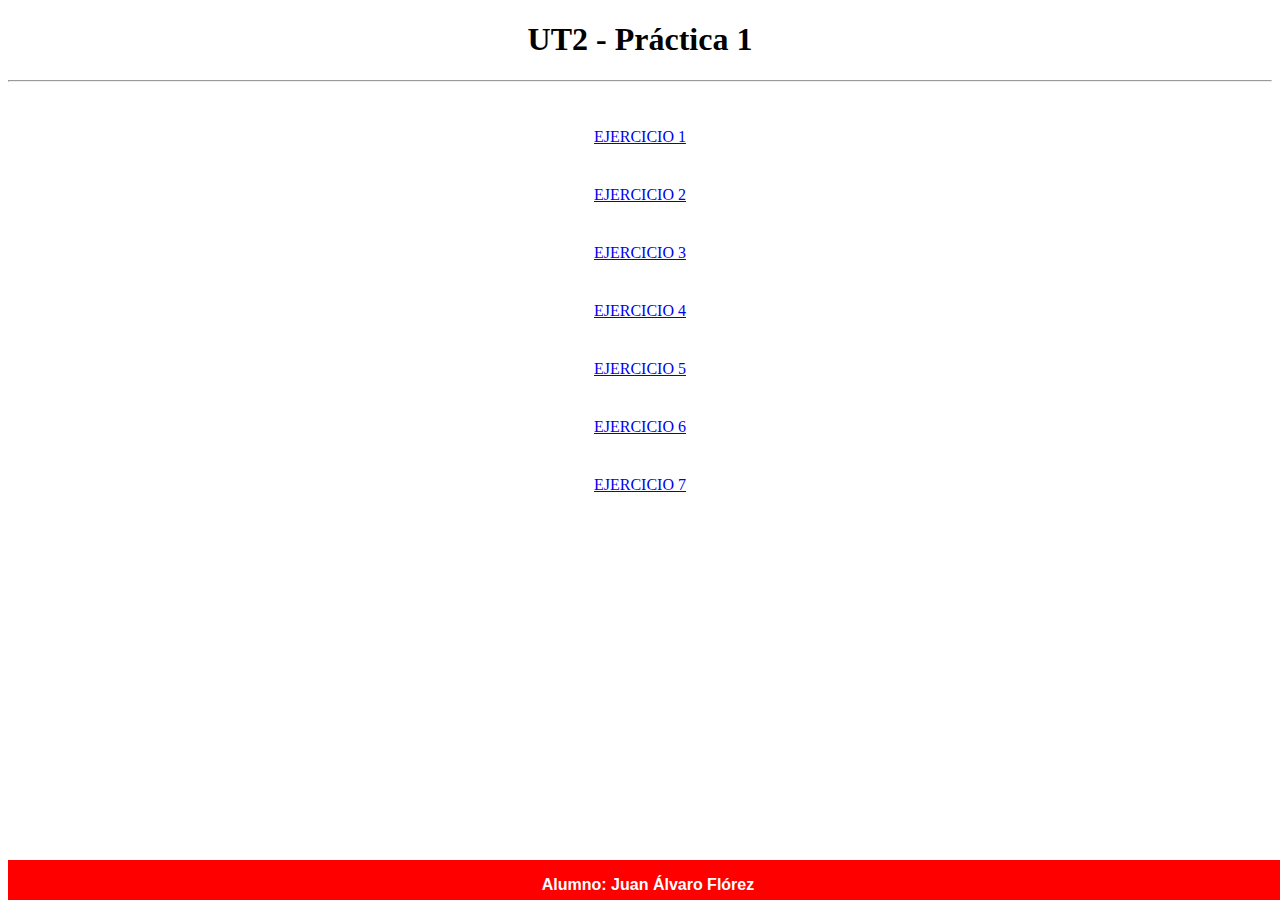
<file: index.html>
<!DOCTYPE html>
<html lang="es">
<head>
    <meta charset="UTF-8">
    <meta name="viewport" content="width=device-width, initial-scale=1.0">
    <link rel="stylesheet" href="css/index.css">
    <title>UT2 - Práctica 1</title>
</head>
<body>
    <h1>UT2 - Práctica 1</h1>
    <hr/><br/>

    <div><a href="ut2pr1ej1Preg-Resp.html">EJERCICIO 1</a></div>
    <div><a href="ut2pr1ej2Bordes.html">EJERCICIO 2</a></div>
    <div><a href="ut2pr1ej3.html">EJERCICIO 3</a></div>
    <div><a href="ut2pr1ej4lista.html">EJERCICIO 4</a></div>
    <div><a href="ut2pr1ej5Universal.html">EJERCICIO 5</a></div>
    <div><a href="ut2pr1ej6unidades.html">EJERCICIO 6</a></div>
    <div><a href="ut2pr1ej7.html">EJERCICIO 7</a></div>
</body>
<footer>
    <p>Alumno: Juan Álvaro Flórez</p>
</footer>
</html>
</file>
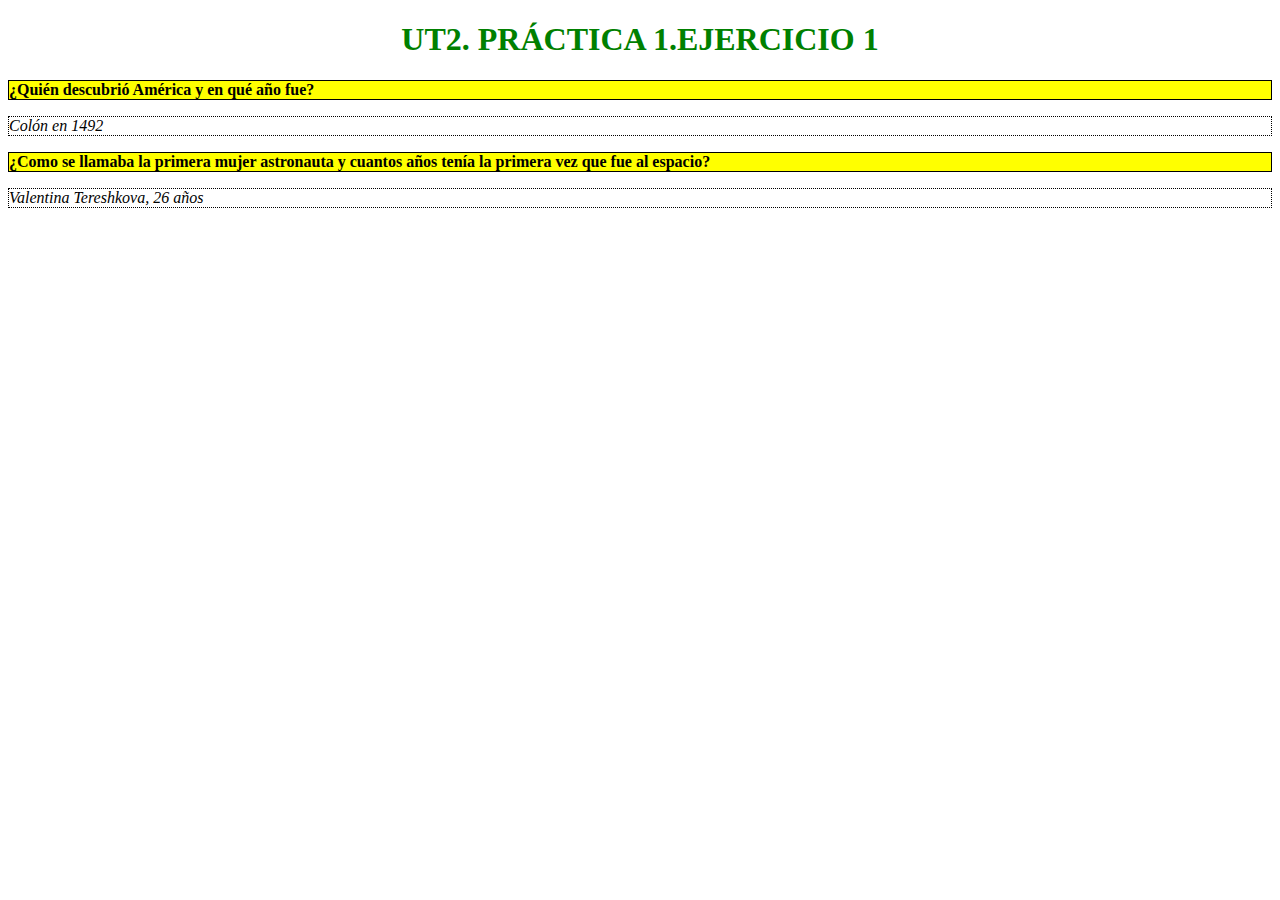
<file: ut2pr1ej1Preg-Resp.html>
<!DOCTYPE html>
<html>
<head>
  <title>ut2pr1Ej1-RepasoCSS</title>
  <link rel="stylesheet" href="css/ej1.css">
  <meta charset="UTF-8">
</head>
<body>
    <h1> UT2. PRÁCTICA 1.EJERCICIO 1</h1>
   <p class="pregunta">¿Quién descubrió América y en qué año fue?</p>
   <p class="respuesta">Colón en 1492</p>
   <p class="pregunta">¿Como se llamaba la primera mujer astronauta y cuantos años tenía la primera vez que fue al espacio?</p>
   <p class="respuesta">Valentina Tereshkova, 26 años </p>

</body>
</html>
</file>
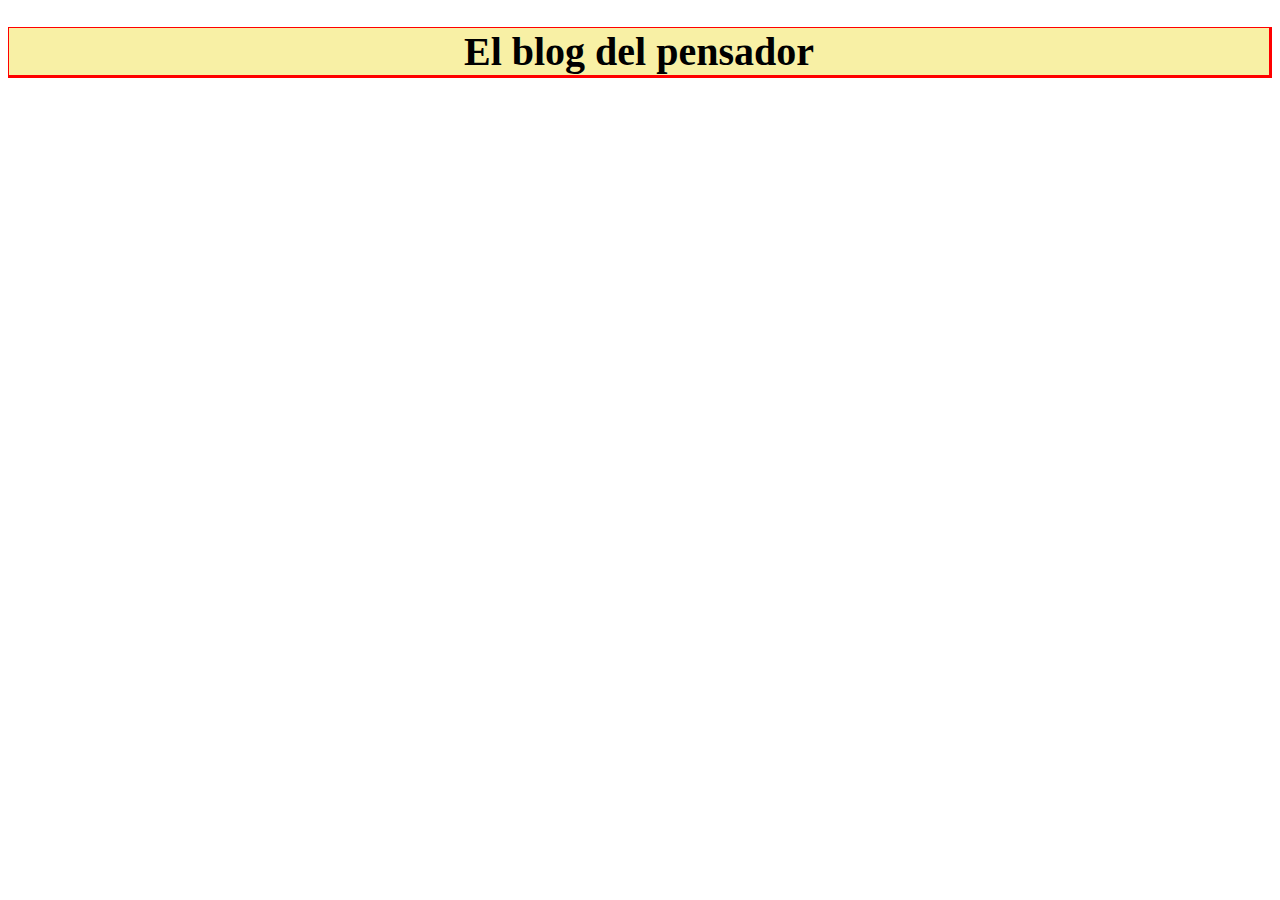
<file: ut2pr1ej2Bordes.html>
<!DOCTYPE html>
<html>
<head>
  <title>Problema</title>
  <meta charset="UTF-8">
  <link rel="stylesheet" href="css/ej2.css">
</head>
<body>
<h1 class="titulopagina">El blog del pensador</h1>
</body>
</html>
</file>
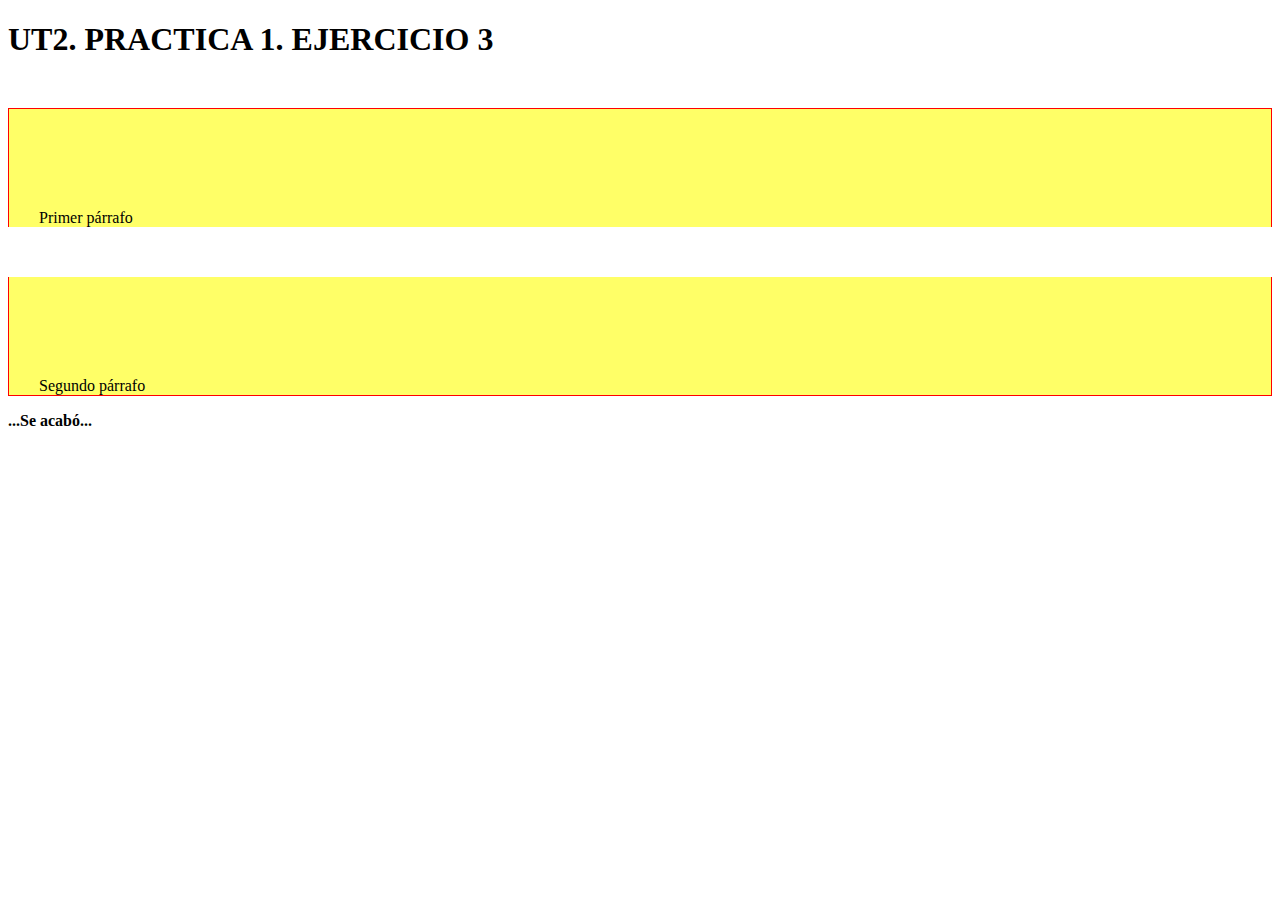
<file: ut2pr1ej3.html>
<!DOCTYPE html>
<html lang="es">
<head>
    <meta charset="UTF-8">
    <meta name="viewport" content="width=device-width, initial-scale=1.0">
    <link rel="stylesheet" href="css/ej3.css">
    <title>Problema</title>
</head>
<body>
    <h1>UT2. PRACTICA 1. EJERCICIO 3</h1>
    <p id="uno">Primer párrafo</p>
    <p id="dos">Segundo párrafo</p>
    <p id="tres">...Se acabó...</p>
</body>
</html>
</file>
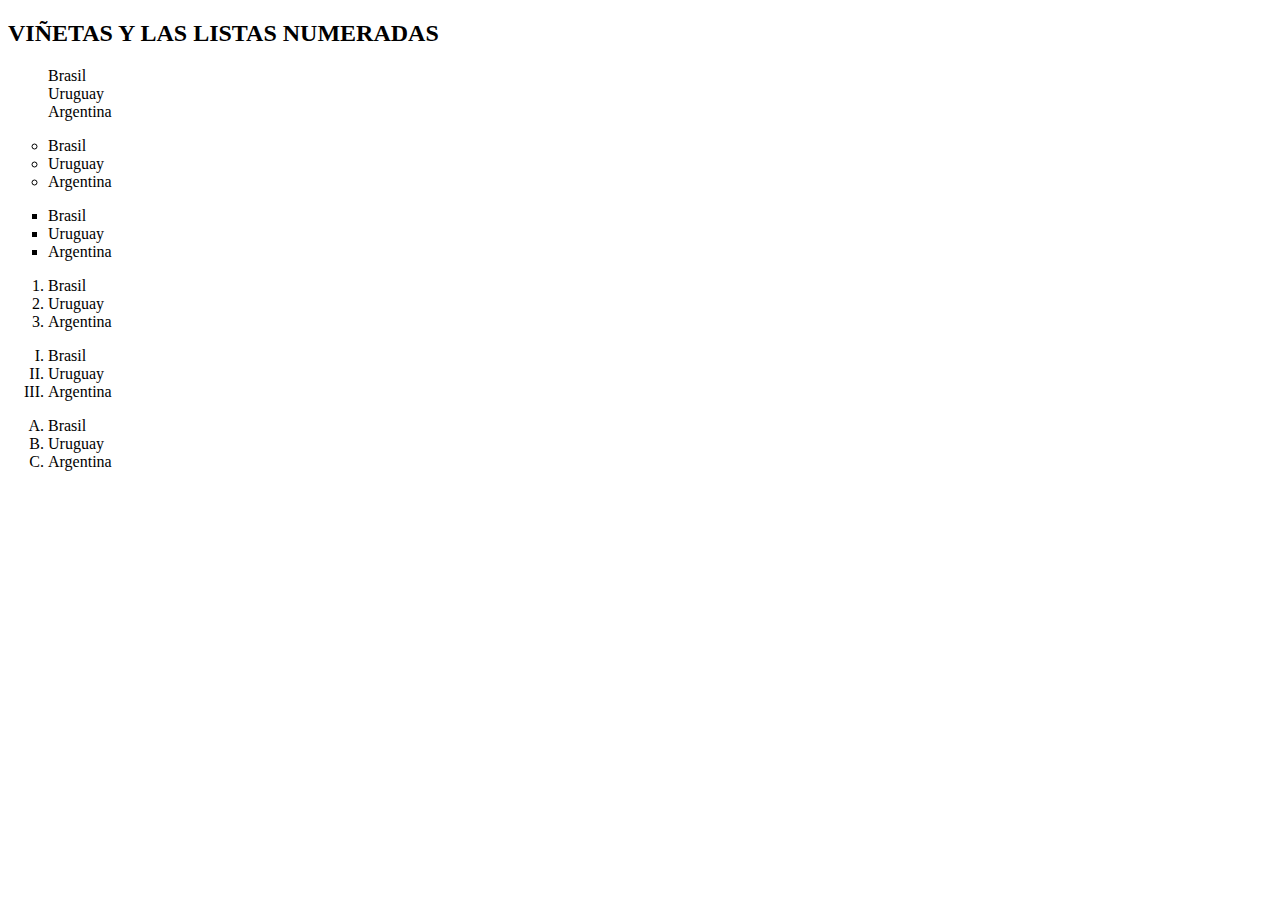
<file: ut2pr1ej4lista.html>
<!DOCTYPE html>
<html>
<head>
  <title>Problema</title>
  <meta charset="UTF-8">
  <link rel="stylesheet" href="css/ej4.css">
</head>
<body>
  <h2> VIÑETAS Y LAS LISTAS NUMERADAS </h2>
<ul id="uno">
  <li>Brasil</li>
  <li>Uruguay</li>
  <li>Argentina</li>
</ul>
<ul id="dos">
  <li>Brasil</li>
  <li>Uruguay</li>
  <li>Argentina</li>
</ul>
<ul id="tres">
  <li>Brasil</li>
  <li>Uruguay</li>
  <li>Argentina</li>
</ul>
<ul id="cuatro">
  <li>Brasil</li>
  <li>Uruguay</li>
  <li>Argentina</li>
</ul>

<ul id="cinco">
  <li>Brasil</li>
  <li>Uruguay</li>
  <li>Argentina</li>
</ul>
<ul id="seis">
  <li>Brasil</li>
  <li>Uruguay</li>
  <li>Argentina</li>
</ul>
</body>
</html>
</file>
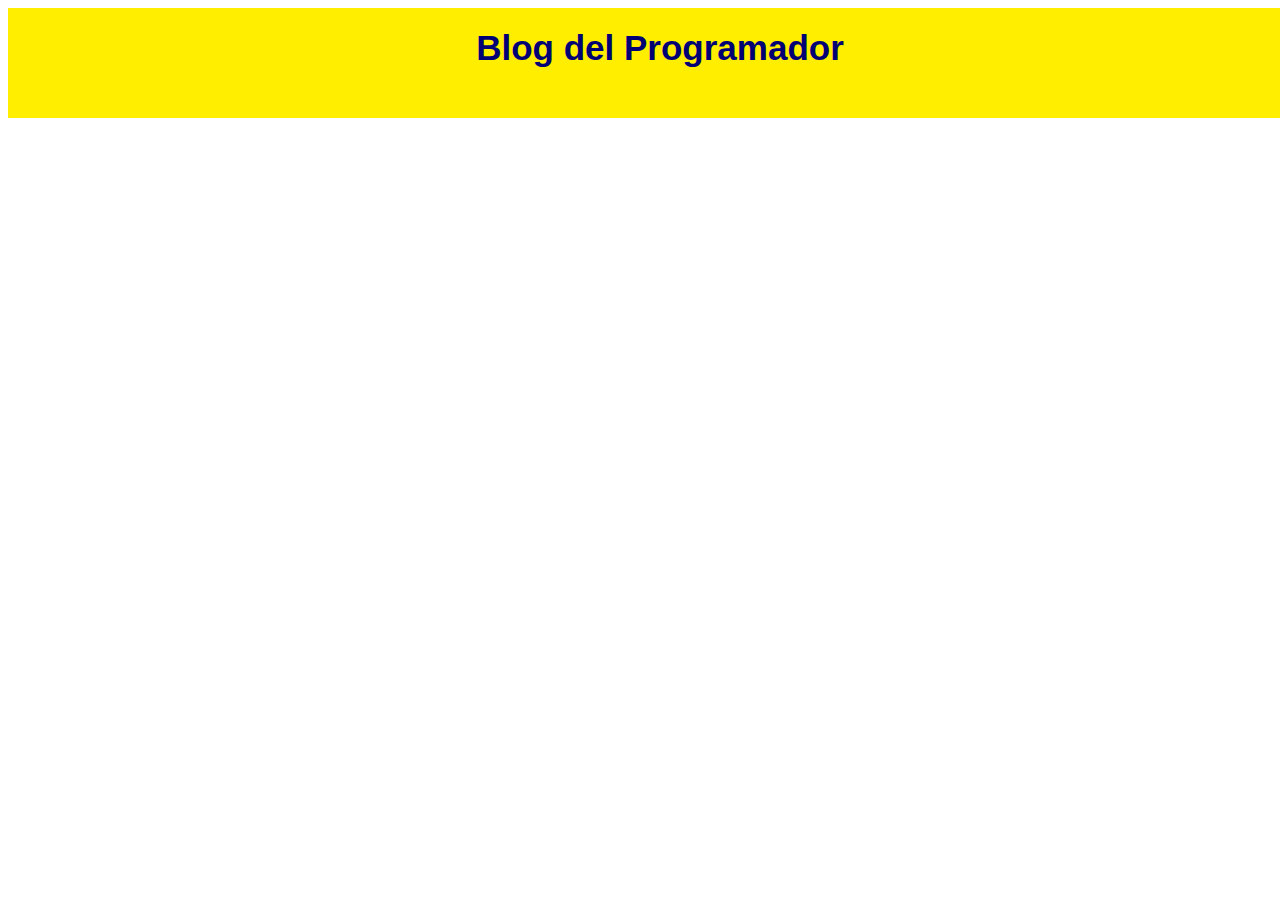
<file: ut2pr1ej6unidades.html>
<!DOCTYPE html>
<html>
<head>
  <title>Problema</title>
  <meta charset="UTF-8">
  <style type="text/css">
    
#cabecera {
  padding: 20px;
  width:100%;  
  height:2em;
  background-color:#ffee00;
  color:#000075;
  text-align:center;
  font-family: Verdana, Geneva, Tahoma, sans-serif;
  font-size:35px;
  font-weight:bolder; 
}
  </style>
</head>
<body>
<div id="cabecera">
Blog del Programador
</div>
</body>
</html>
</file>
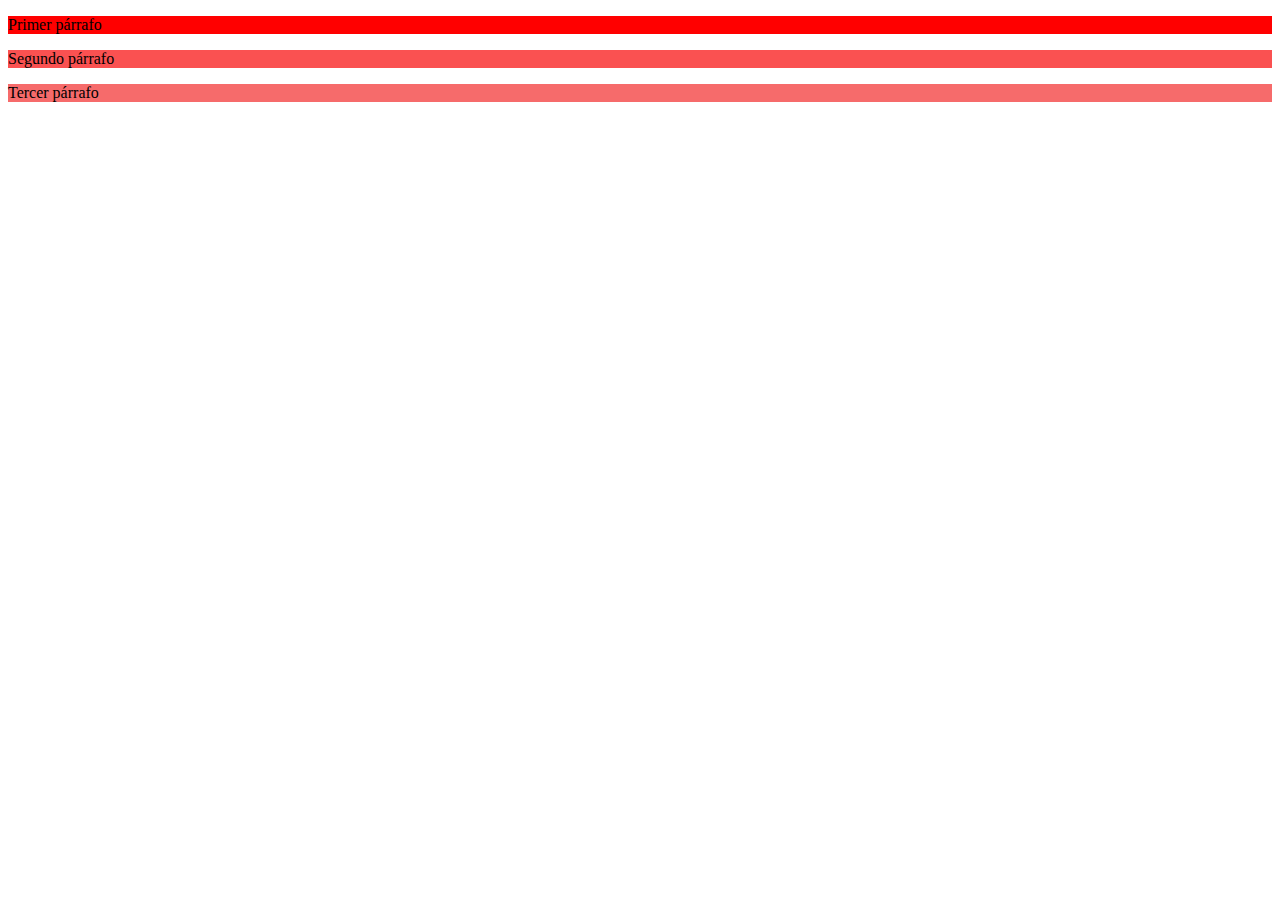
<file: ut2pr1ej7.html>
<!DOCTYPE html>
<html lang="es">
<head>
    <meta charset="UTF-8">
    <link rel="stylesheet" href="css/ej7.css">
    <meta name="viewport" content="width=device-width, initial-scale=1.0">
    <title>Problema</title>
</head>
<body>
    <p id="p1">Primer párrafo</p>
    <p id="p2">Segundo párrafo</p>
    <p id="p3">Tercer párrafo</p>
</body>
</html>
</file>
<file: css/index.css>
h1, h2, div{

    text-align:center;

}

div{

    padding: 20px;
    margin-bottom: 6px;
    margin: 0 auto;
    width: 60%;
    
}
footer{

    font-family: Verdana, Geneva, Tahoma, sans-serif;
    font-weight: bold;
    background-color: red;
    color: white;
    text-align: center;
    position: absolute;
    bottom: 0%;
    width: 100%;
    height: 2.5rem;    
    
}
</file>
<file: css/ej1.css>
h1{
    color: green;
    text-align: center;
}

.pregunta{
    background: yellow;
    font-weight: bold;
    border: 1px solid black;
}

.respuesta{
    font-style: italic;
    border: 1px dotted black;
}
</file>
<file: css/ej2.css>
.titulopagina{
    border-top: 1px solid red;
    border-left: 1px solid red;
    border-right: 3px solid red;
    border-bottom: 3px solid red;
    text-align: center;
    font-family: Verdana;
    font-size: 40px;
    font-weight: bold;
    background-color: rgb(248, 240, 165);
}
</file>
<file: css/ej3.css>
#uno, #dos{
    padding-top: 100px;
    background-color: rgb(255, 255, 103);
    padding-left: 30px;
    border-left: 1px solid red;
    border-right: 1px solid red;
}

#uno{
    margin-top: 50px;
    margin-bottom: 50px;
    border-top: 1px solid red;
}

#dos{
    border-bottom: 1px solid red;
}

#tres{
    font-weight: bold;
}
</file>
<file: css/ej4.css>
#uno{
    list-style-type: none;
}

#dos{
    list-style-type: circle;
}

#tres{
    list-style-type: square;
}

#cuatro{
    list-style-type: decimal;
}

#cinco{
    list-style-type: upper-roman;
}

#seis{
    list-style-type: upper-alpha;
}
</file>
<file: css/ej7.css>
#p1{
    background-color: red;
}

#p2{
    background-color: rgb(250, 81, 81);
}

#p3{
    background-color: #f66b6b;
}
</file>
